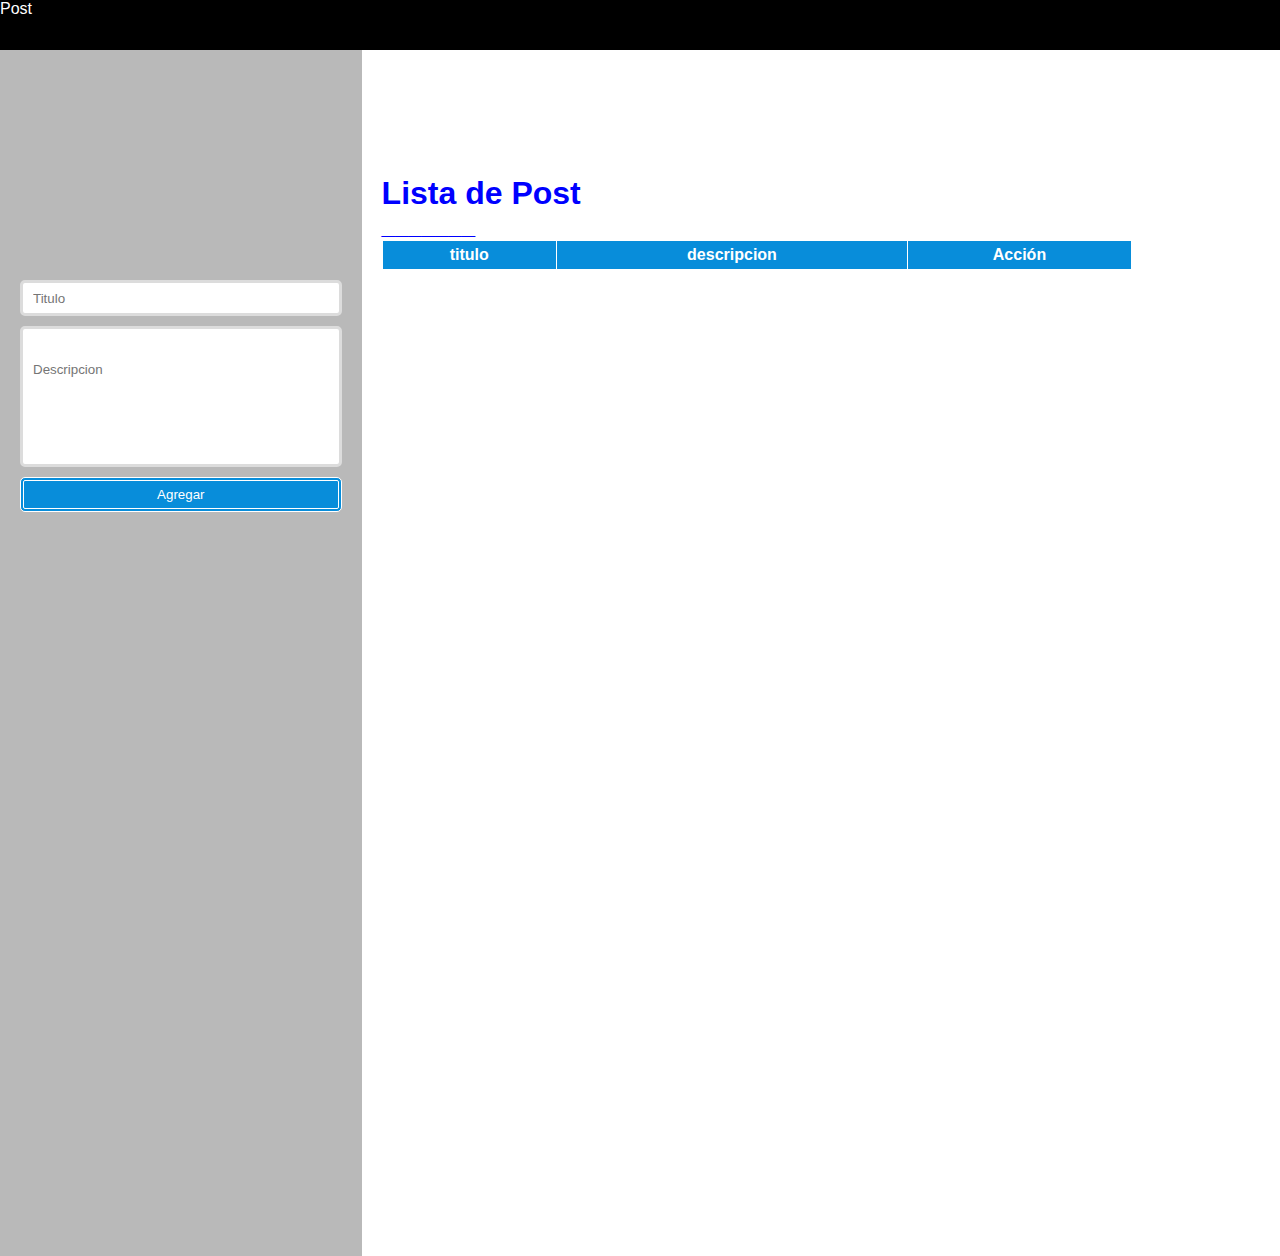
<file: index.html>
<!DOCTYPE html>
<html lang="en">
<head>
    <meta charset="UTF-8">
    <meta http-equiv="X-UA-Compatible" content="IE=edge">
    <meta name="viewport" content="width=device-width, initial-scale=1.0">
    <title>Exam01</title>
    <link rel="stylesheet" href="https://stackpath.bootstrapcdn.com/font-awesome/4.7.0/css/font-awesome.min.css">
    <link rel="stylesheet" href="css/estilos.css">
</head>

    <body>
        <div>
            <header class="cabecera">Post</header> 
            <main>
                <div class="container min">   
                    <input type="text" class="caja1" id="titulo" placeholder="Titulo" required>
                    <input type="text" class="caja" id="descripcion" placeholder="Descripcion" required>
                    <button class="boton" onclick="registrar()">Agregar</button>
                </div>
                <div class="container max">
                    <h1>Lista de Post</h1>
                    <h2>_______</h2>
                    <table id="table">
                        <thead>
                            <tr>
                                <th>titulo</th>
                                <th>descripcion</th>
                                <th>Acción</th>
                            </tr>
                        </thead>
                        <tbody id="tbd"></tbody>
                    </table>
                </div>
            </main>
        </div>
            <script src="js/script.js"></script>
    </body>
    
</html>
</file>
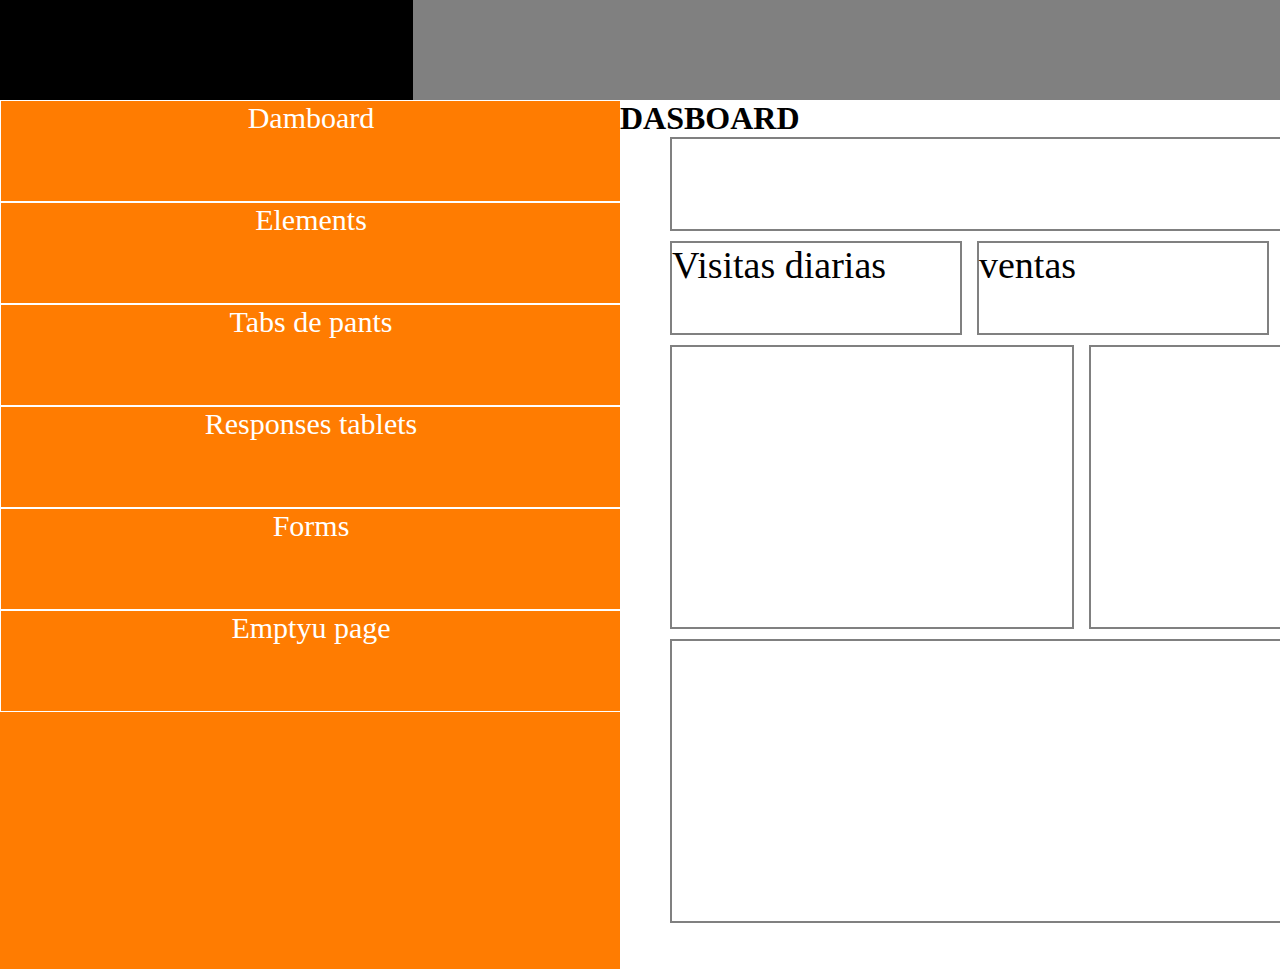
<file: index2.html>
<!DOCTYPE html>
<html lang="en">
<head>
    <meta charset="UTF-8">
    <meta http-equiv="X-UA-Compatible" content="IE=edge">
    <meta name="viewport" content="width=device-width, initial-scale=1.0">
    <title>maqueta01</title>
    <link rel="stylesheet" href="css/estilito.css">
    
</head>
<body>
    <section id="cabeza">
        <div id="negro">
            SISTEMAS
        </div>
        <div id="plomo">
        </div>
    </section>
    <section id="cajas">
    <aside id="naranja">
        <div id="box" style="color: white;">Damboard</div>
        <div id="box" style="color: white;"> Elements</div>
        <div id="box" style="color: white;"> Tabs de pants</div>
        <div id="box" style="color: white;"> Responses tablets</div>
        <div id="box" style="color: white;"> Forms</div>
        <div id="box" style="color: white;"> Emptyu page</div> 
    </aside>
    <div id="white">
        <p>

        </p>
         <h1 style="margin-left: 15px,;">DASBOARD</h1>
        <div id="caja1">
        </div>
        <section id="cajadefor">
            <div id="unodefor" style="font-size: 38px;">
                Visitas diarias
            </div>
            <div id="dosdefor" style="font-size: 38px;">
                ventas
            </div>
            <div id="tresdefor" style="font-size: 38px;">
                comentarios
            </div>
            <div id="fordefor" style="font-size: 38px;"> 
                Visitas
            </div>
        </section>
        <section id="dosboxes">
          <div id="uno">
          </div>
          <div id="dos">
        </div>
        </section>
        <section id="final">
         <div id="largo">
         </div>
         <div id="cuadro">
        </div>
        </section>
    </div>
    </section>
  
</body>
</html>
</file>
<file: css/estilos.css>
*{
    font-family: Arial, Helvetica, sans-serif;
    margin: 0;
    padding: 0;
}
body{
    font-family: Arial, Helvetica, sans-serif;

}
main{
    display: flex;
    width: 90%;
}
.cabecera{
    width: 100%;
    height: 50px;
    background: rgb(0, 0, 0);
    color: white;
    margin-top: 0;
}
.container{
    display: flex;
    flex-direction: column;
    padding: 20px;
    margin: 0 auto;
    height: 400px;
}.caja1{
    border-radius: 5px;
    height: 30px;
    padding-left: 10px;
    margin-bottom: 10px;
    border: 3px solid gainsboro;
}
.caja{
    padding: 25px 25px 80px 25px;
    border-radius: 5px;
    height: 30px;
    padding-left: 10px;
    margin-bottom: 10px;
    border: 3px solid gainsboro;
}
.min{
    margin: 0;
    width: 30%;
    max-width: 70%;
    font-size: 18px;
    text-align: center;
    padding-top:  20% ;
    padding-bottom: 50%;
    background: rgb(185, 185, 185);
    border: none;
}
.max{
    width: 70%;
    max-width: 800px;
    padding-top:  10% ;
}
.boton{
    border: none;
    border-radius: 5px;
    height: 35px;
    background-color: rgb(8, 141, 218);
    color: white;
    border: 4px double white;
    cursor: pointer;
}
#table{
    color: white;
    border-collapse: collapse;
}
th{
    border: 1px solid white;
    background-color: rgb(8, 141, 218);
    padding: 5px;
}
a{
    text-decoration: none;    
}
.icono1{
    font-size: 14px;
    color: red;
}
.icono2{
    font-size: 14px;
    color: green;
}
#tbd{
    color: rgb(13, 107, 189);
    padding-left: 10px;
    padding-right: 10px ;
    padding-top: 5px;
    padding-bottom: 5px;
}
td{
    border-bottom: black solid 1px;
    border-left: black  solid 1px;
    border-right: black  solid 1px;
}
tbody{
    text-align: center;
}
.accion{
    display: flex;
    justify-content: space-evenly;
    align-content: center;  
}

h1{
color: blue;
margin-top: 10px;
}
h2{
    color: blue;
}
</file>
<file: css/estilito.css>
*{
    padding: 0;
    margin: 0;   
   }
   #cabeza{
       display: flex;
   }
   #negro{
       background-color: black;
       width: 620px;
       height: 100px;
   }
   #plomo{
       background-color: grey;
       width: 1300px;
       height: 100px;
   }
   #naranja{
       background-color: rgb(255, 124, 1);
       width: 620px;
       height: 869px;
   }
   #white
   {
       background-color: rgb(255, 255, 255);
       width: 1300px;
       height: 869px;
   }
   #cajas{
   display: flex;
   }
   #caja1{
   border: grey 2px solid;
   
       width: 1200px;
       height: 90px;
       margin-left: 50PX;
   }
   #unodefor
   {
       border: grey 2px solid;
    
       width: 288px;
       height: 90px;
       margin-top: 10px;
       margin-left: 50PX;
   }
   #dosdefor
   {
       border: grey 2px solid;
   
       width: 288px;
       height: 90px;
       margin-top: 10px;
       margin-left: 15PX;
   }
   #tresdefor
   {
       border: grey 2px solid;
    
       width: 288px;
       height: 90px;
       margin-top: 10px;
       margin-left: 15PX;
   }
   #fordefor
   {
       border: grey 2px solid;
     
       width: 288px;
       height: 90px;
       margin-top: 10px;
       margin-left: 15PX;
   }
   #cajadefor{
       display: flex;
   }
   #uno{
       border: grey 2px solid;
       margin-top: 10px;
       margin-left: 50px;
   
   width: 400px;
   height: 280px;
   }
   #dos{
       border: grey 2px solid;
       margin-top: 10px;
       margin-left: 15px;
   
   width: 785px;
   height: 280px;
   }
   #box{
    font-family: 'Times New Roman', Times, serif;
    font-size: 30px;
      text-align: center;
      border: white 0.5px solid;
      height: 100px;
      width: 620px;
  }
   #dosboxes{
       display: flex;
   }
   #largo{
       border: grey 2px solid;
       margin-top: 10px;
       margin-left: 50px;
   
     width: 850px;
     height: 280px;  
   }
   #cuadro{
       border: grey 2px solid;
       margin-top: 10px;
       margin-left: 15px;
     
     width: 335px;
     height: 280px;  
   }
   
   #final {
       display: flex;
   }
</file>
